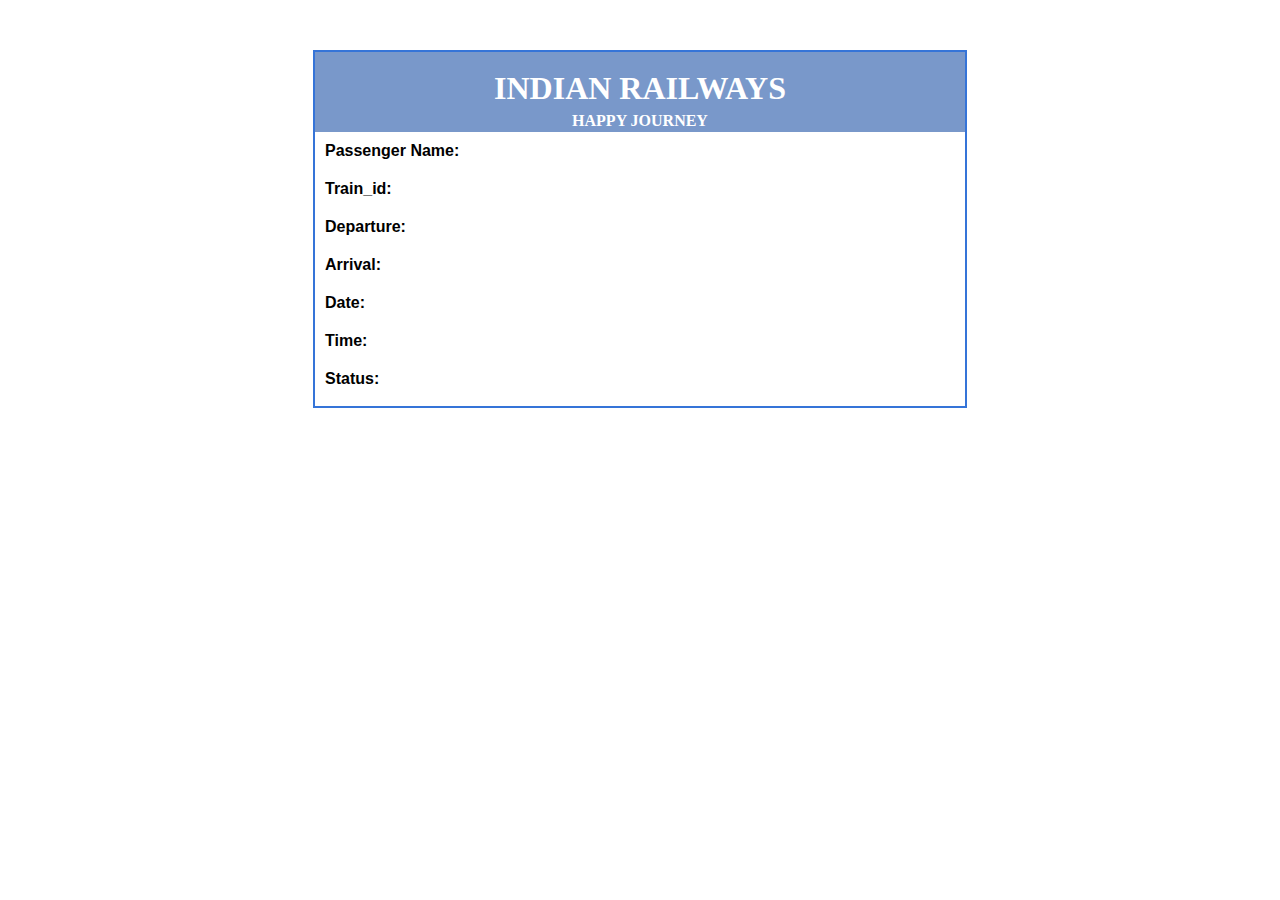
<file: ticket_7.html>
<!DOCTYPE html>
<html lang="en">
<head>
    <meta charset="UTF-8">
    <meta http-equiv="X-UA-Compatible" content="IE=edge">
    <meta name="viewport" content="width=device-width, initial-scale=1.0">
    <title>Document</title>
    <link rel="stylesheet" href="ticket_7.css">
</head>
<body>
    
    <div class="header">
        <div class="body"><h1>INDIAN  RAILWAYS</h1></div>
        <div class="title">HAPPY JOURNEY</div>
      </div>
    <div class="tic_img">
    <!-- <img src="https://ncr.indianrailways.gov.in//uploads/images/1665983145337-Picture1.png"> -->
    <div class="row">
        <div class=" name">Passenger Name:<span id="text"></span></div>
    </div>
    <div class="row">
        <div class=" id">Train_id:<span id="number"></span></div>
    </div>
    <div class="row">
        <div class="from">Departure:<span id="From"></span></div>
    </div>
    <div class="row">
        <div class= "to">Arrival:<span id="To"></span></div>
    </div>
    <div class="row">
            <div class="date"><span id="date">Date:</span></div>
    </div>
    <div class="row">
            <div class="time"><span id="time">Time:</span></div>
    </div>
    <div class="row">
            <div class="status">Status:</div>
    </div>
</div>
    
    
</body>
</html>
</file>
<file: ticket_7.css>
body {
    width: 650px;
    height:354px;
    border: 2px solid#3574d8 ;
    text-transform:none;
    margin: 50px auto;
    background: white;
    font-family: system-u, Times, serif;
    text-align: center;
    font-weight: bold;
    
  }
  .header{
    text-align: center;
	background-color: #7998ca;
    padding: 1% 2%;
	position: relative;
	line-height:0.5;
  color: white;
  opacity: 1;
  justify-content:baseline;
}
.tic_img
{
  background-repeat: repeat;
  background-image: url('https://ncr.indianrailways.gov.in//uploads/images/1665983145337-Picture1.png');
  background-position: center;
  background-size: 150px;
  background-blend-mode: 0.5;
}
  
  .name {
    font-family: Verdana, Geneva, sans-serif;
    padding: 10px 10px;
    text-align:left;
}
  
  .id {
    font-family: Verdana, Geneva, sans-serif;
    padding: 10px 10px;
    text-align:left;

  }
  
  .from {
    font-family: Verdana, Geneva, sans-serif;
    padding: 10px 10px;
    text-align:left;
  }
  
  .to {
    font-family: Verdana, Geneva, sans-serif;
    padding: 10px 10px;
    text-align:left;
  }
  .date {
    font-family: Verdana, Geneva, sans-serif;
    padding: 10px 10px;
    text-align:left;
  }
  
  .time {
    font-family: Verdana, Geneva, sans-serif;
    padding: 10px;
    text-align:left;
  }
  .status {
    font-family: Verdana, Geneva, sans-serif;
    padding: 10px 10px;
    text-align:left;
  }
</file>
